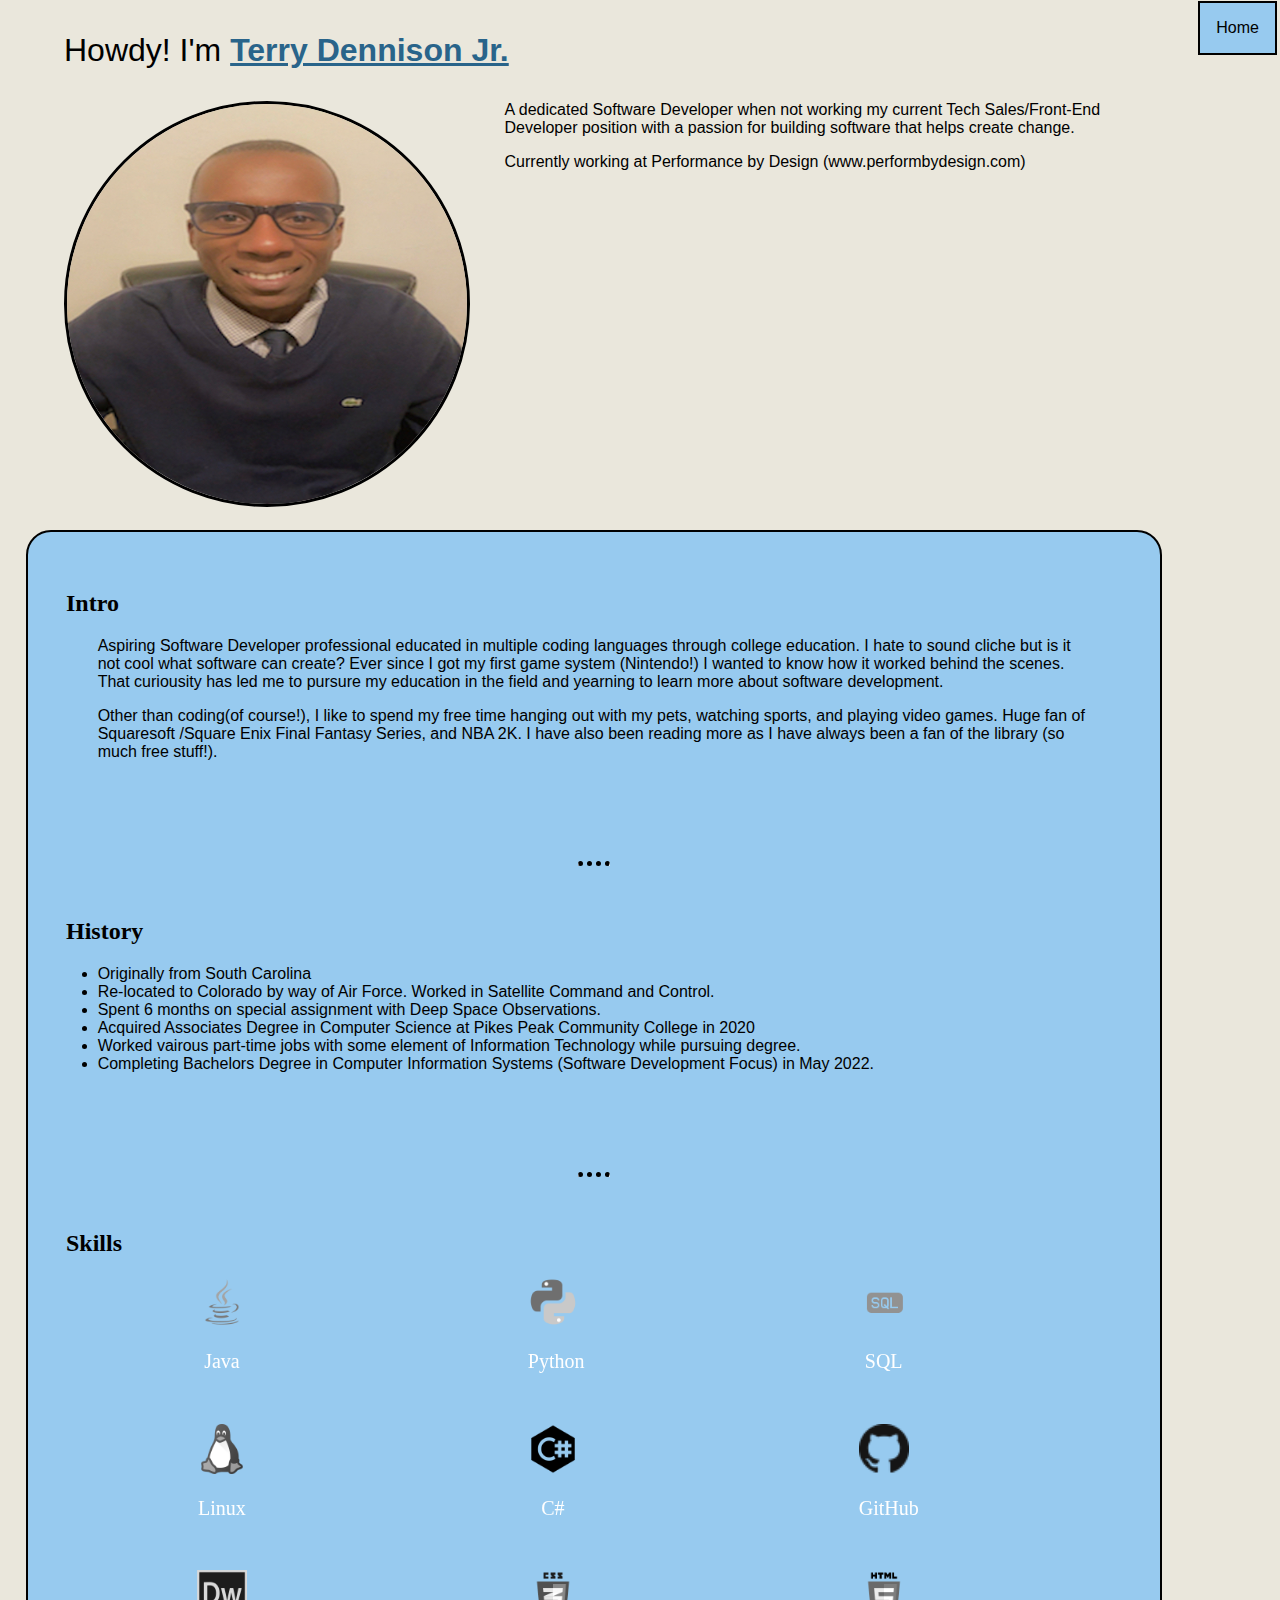
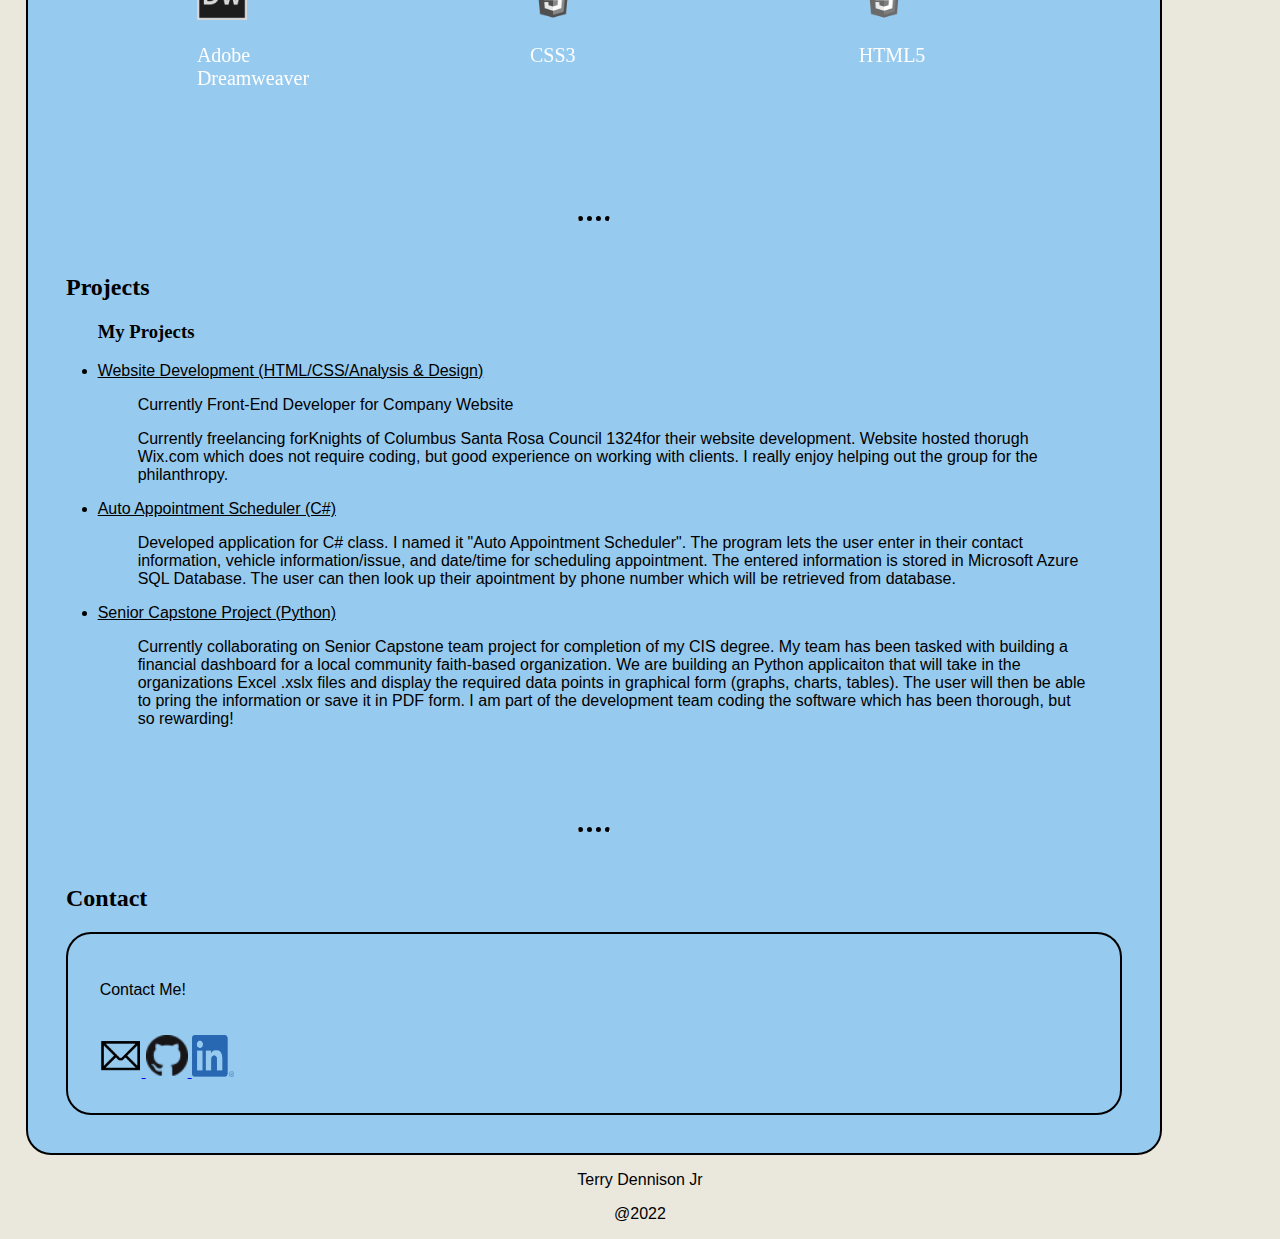
<file: index.html>
<!DOCTYPE html>

<html lang="en">

<head>
  <meta charset="utf-8" />
  <meta http-equiv="X-UA-Compatible" content="IE=edge" />
  <title>Terry's Portfolio Site</title>
  <meta name="description" content="" />
  <meta name="viewport" content="width=device-width, initial-scale=1" />
  <link rel="stylesheet" href="styles/style.css" />
</head>

<body>
  <div class="outterwrapper">
    <header>

      <p class="myname">
        Howdy! I'm <span class="name_color"><b>Terry Dennison Jr.</b></span>
      </p>
      <img class="td_img" src="img/tdjr.jpg" alt="TerryPic" />
      <p style="margin-right: 10%;">
        A dedicated Software Developer when not working my current Tech
        Sales/Front-End Developer position with a passion for building
        software that helps create change.
      </p>
      <p>
        Currently working at Performance by Design (www.performbydesign.com)
      </p>
    </header>

    <div class="dropdown">
      <button class="dropbtn">Home</button>
      <div class="dropdown-content">
        <a href="#">Home</a>
        <a href="#history">History</a>
        <a href="#skills">Skills</a>
        <a href="#projects">Projects</a>
        <a href="#contact">Contact</a>
      </div>
    </div>

  </div>
  <div id="main">
    <h2>Intro</h2>
    <div class="intro">
      <p>
        Aspiring Software Developer professional educated in multiple coding languages through college education. I hate
        to sound cliche but is
        it not cool what software can create? Ever since I got my first game
        system (Nintendo!) I wanted to know how it worked behind the scenes.
        That curiousity has led me to pursure my education in the field and
        yearning to learn more about software development.
      </p>

      <p>
        Other than coding(of course!), I like to spend my free time hanging
        out with my pets, watching sports, and playing video games. Huge fan
        of Squaresoft /Square Enix Final Fantasy Series, and NBA 2K. I have
        also been reading more as I have always been a fan of the library
        (so much free stuff!).
      </p>
      <hr />
    </div>

    <h2 id="history">History</h2>
    <div class="about_me">
      <div class="img_grid">
        <li>Originally from South Carolina</li>
        <li>
          Re-located to Colorado by way of Air Force. Worked in Satellite
          Command and Control.
        </li>
        <li>
          Spent 6 months on special assignment with Deep Space Observations.
        </li>
        <li>
          Acquired Associates Degree in Computer Science at Pikes Peak
          Community College in 2020
        </li>
        <li>
          Worked vairous part-time jobs with some element of Information
          Technology while pursuing degree.
        </li>
        <li>
          Completing Bachelors Degree in Computer Information Systems
          (Software Development Focus) in May 2022.
        </li>
      </div>
      <hr />
    </div>

    <h2 id="skills">Skills</h2>
    <div class="skills">
      <div class="grid-container">
        <img class="icon_grid" src="img/java_logo_logos_icon.png " alt=" java" />
        <img class="icon_grid" src="img/python_icon.png " alt=" " />
        <img class="icon_grid" src=" img/sql_icon.png" alt=" " />
        <p class="icon_grid">Java</p>
        <p class="icon_grid">Python</p>
        <p class="icon_grid">SQL</p>
        <img class="icon_grid" src="img/linux_icon.png " alt=" " />
        <img class="icon_grid" src="img/c_sharp_icon.png" alt=" " />
        <img class="icon_grid" src=" img/GitHub-Mark-32px.png" alt=" " />
        <p class="icon_grid">Linux</p>
        <p class="icon_grid">C#</p>
        <p class="icon_grid">GitHub</p>
        <img class="icon_grid" src="img/dreamweaver_icon.png " alt=" " />
        <img class="icon_grid" src="img/css3_icon.png " alt=" " />
        <img class="icon_grid" src="img/html5_icon.png " alt=" " />
        <p class="icon_grid">Adobe Dreamweaver</p>
        <p class="icon_grid">CSS3</p>
        <p class="icon_grid">HTML5</p>
      </div>
      <hr />
    </div>

    <h2 id="projects">Projects</h2>
    <div class="projects">
      <h3>My Projects</h3>
      <li>
        <u>Website Development (HTML/CSS/Analysis & Design)</u>
        <ul>
          Currently Front-End Developer for Company Website
        </ul>
        <ul>
          Currently freelancing forKnights of Columbus Santa Rosa Council
          1324for their website development. Website hosted thorugh Wix.com
          which does not require coding, but good experience on working with
          clients. I really enjoy helping out the group for the
          philanthropy.
        </ul>
      </li>
      <li>
        <u>Auto Appointment Scheduler (C#)</u>

        <ul>
          Developed application for C# class. I named it "Auto Appointment
          Scheduler". The program lets the user enter in their contact
          information, vehicle information/issue, and date/time for
          scheduling appointment. The entered information is stored in
          Microsoft Azure SQL Database. The user can then look up their
          apointment by phone number which will be retrieved from database.
        </ul>
      </li>
      <li>
        <u>Senior Capstone Project (Python)</u>
        <ul>
          Currently collaborating on Senior Capstone team project for
          completion of my CIS degree. My team has been tasked with building
          a financial dashboard for a local community faith-based
          organization. We are building an Python applicaiton that will take
          in the organizations Excel .xslx files and display the required
          data points in graphical form (graphs, charts, tables). The user
          will then be able to pring the information or save it in PDF form.
          I am part of the development team coding the software which has
          been thorough, but so rewarding!
        </ul>
      </li>
      <hr />
    </div>

    <h2 id="contact">Contact</h2>
    <div class="contact">

      <p style = "padding-bottom: 20px;">Contact Me!</p>
      <a href="default.asp">
        <img src="img/email-logo-png-1125.png" alt="HTML tutorial" style="width: 42px; height: 42px" />
      </a>
      <a href="https://github.com/TerryDennisonJr">
        <img src="img/GitHub-Mark-32px.png" alt="HTML tutorial" style="width: 42px; height: 42px" />
      </a>
      <a href="https://www.linkedin.com/in/terry-dennison-6ab97a208/">
        <img src="img/LI-In-Bug.png" alt="HTML tutorial" style="width: 42px; height: 42px" />
      </a>
    </div>
  </div>
  
</body>
<footer>
  <p>Terry Dennison Jr</p>
  <p>@2022</p>
</footer>

</html>
</file>
<file: styles/style.css>
.name_color {
  color: #29648a;
  text-decoration: underline;
}
body {
  background-color: #eae7dc;
  margin: 0;
  padding: 0;
}
hr {
  border-top: 5px dotted #000;
  width: 3%;
  border-bottom: none;
  position: relative;
  margin-top: 10%;
}

.td_img {
  float: left;
  margin-right: 3%;
  margin-bottom: 2%;
  width: 400px;
  height: 400px;
  border-radius: 90%;
  border: 3px solid black;
}

/* Style The Dropdown Button */
.dropbtn {
  background-color: #97caef;
  color: black;
  font-family: Futura, Calibri, sans-serif;
  padding: 16px;
  font-size: 16px;
  border: none;
  cursor: pointer;
  border: 2px black solid;
  margin-top: 1%;
}

/* The container <div> - needed to position the dropdown content */
.dropdown {
  position: fixed;
  right: 3px;
  top: 0;
  display: inline-block;
}

/* Dropdown Content (Hidden by Default) */
.dropdown-content {
  font-family: Futura, Calibri, sans-serif;
  display: none;
  position: absolute;
  background-color: #eae7dc;
  min-width: 160px;
  box-shadow: 0px 8px 16px 0px rgba(0, 0, 0, 0.2);
  z-index: 1;
  right: 1px;
  border: 3px black solid;
}

/* Links inside the dropdown */
.dropdown-content a {
  color: black;
  padding: 12px 16px;
  text-decoration: none;
  display: block;
  text-align: center;
}

/* Change color of dropdown links on hover */
.dropdown-content a:hover {
  background-color: #97caef;
  border: 2px black solid;
}

/* Show the dropdown menu on hover */
.dropdown:hover .dropdown-content {
  display: block;
}

/* Change the background color of the dropdown button when the dropdown content is shown */
.dropdown:hover .dropbtn {
  background-color: #97caef;
}

.outterwrapper {
  width: 90%;
  margin: 0 auto 0 auto;
}

#main {
  clear: both;
  background-color: #97caef;
  padding: 3%;
  margin-left: 2%;
  border: 2px black solid;
  border-radius: 25px;
  width: 82.5%;
  position: relative;
}

.myname {
  font-family: Futura, Calibri, sans-serif;
  font-size: 2em;
}
p,
li {
  font-family: Futura, Calibri, sans-serif;
}

.intro,
.about_me,
.skills,
.projects {
  clear: both;
  background-color: #97caef;
  padding: 0 3%;
}

.pets {
  width: 400px;
  height: 400px;
}

.grid-container {
  display: grid;
  grid-template-columns: auto auto auto;
 

}
.icon_grid {
  height: 50px;
  width: 50px;
  padding: 0 0 1% 30%;
  -webkit-filter: grayscale(100%); /* Safari 6.0 - 9.0 */
  filter: grayscale(100%);
  text-align: center;
  font-family: 'Allura', cursive;
  font-size: 20px;
  color: white;
}

.contact {
  clear: both;
  background-color: #97caef;
  padding: 3%;
  border: 2px black solid;
  border-radius: 25px;
  
}

.intro,
.about_me,
.skills,
.projects {
  margin-bottom: 5%;
}

footer {
  text-align: center;
}
</file>
